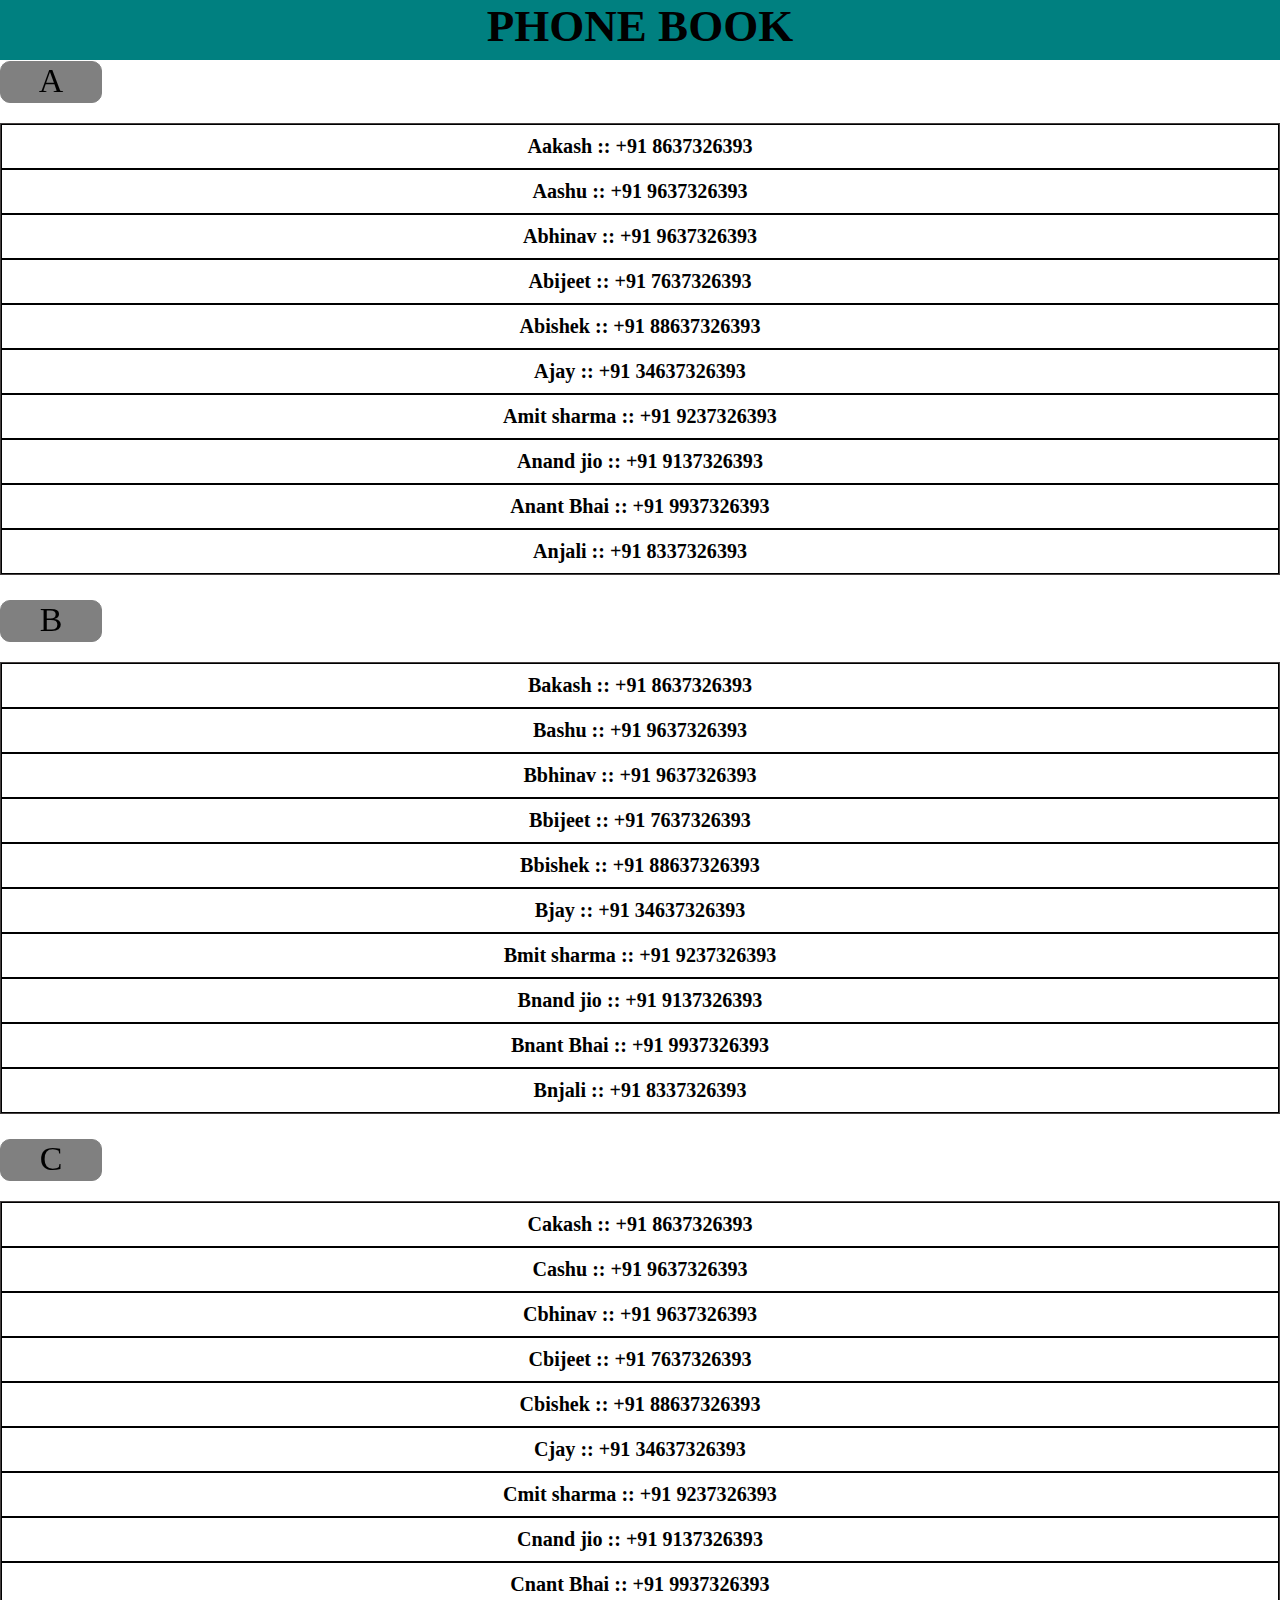
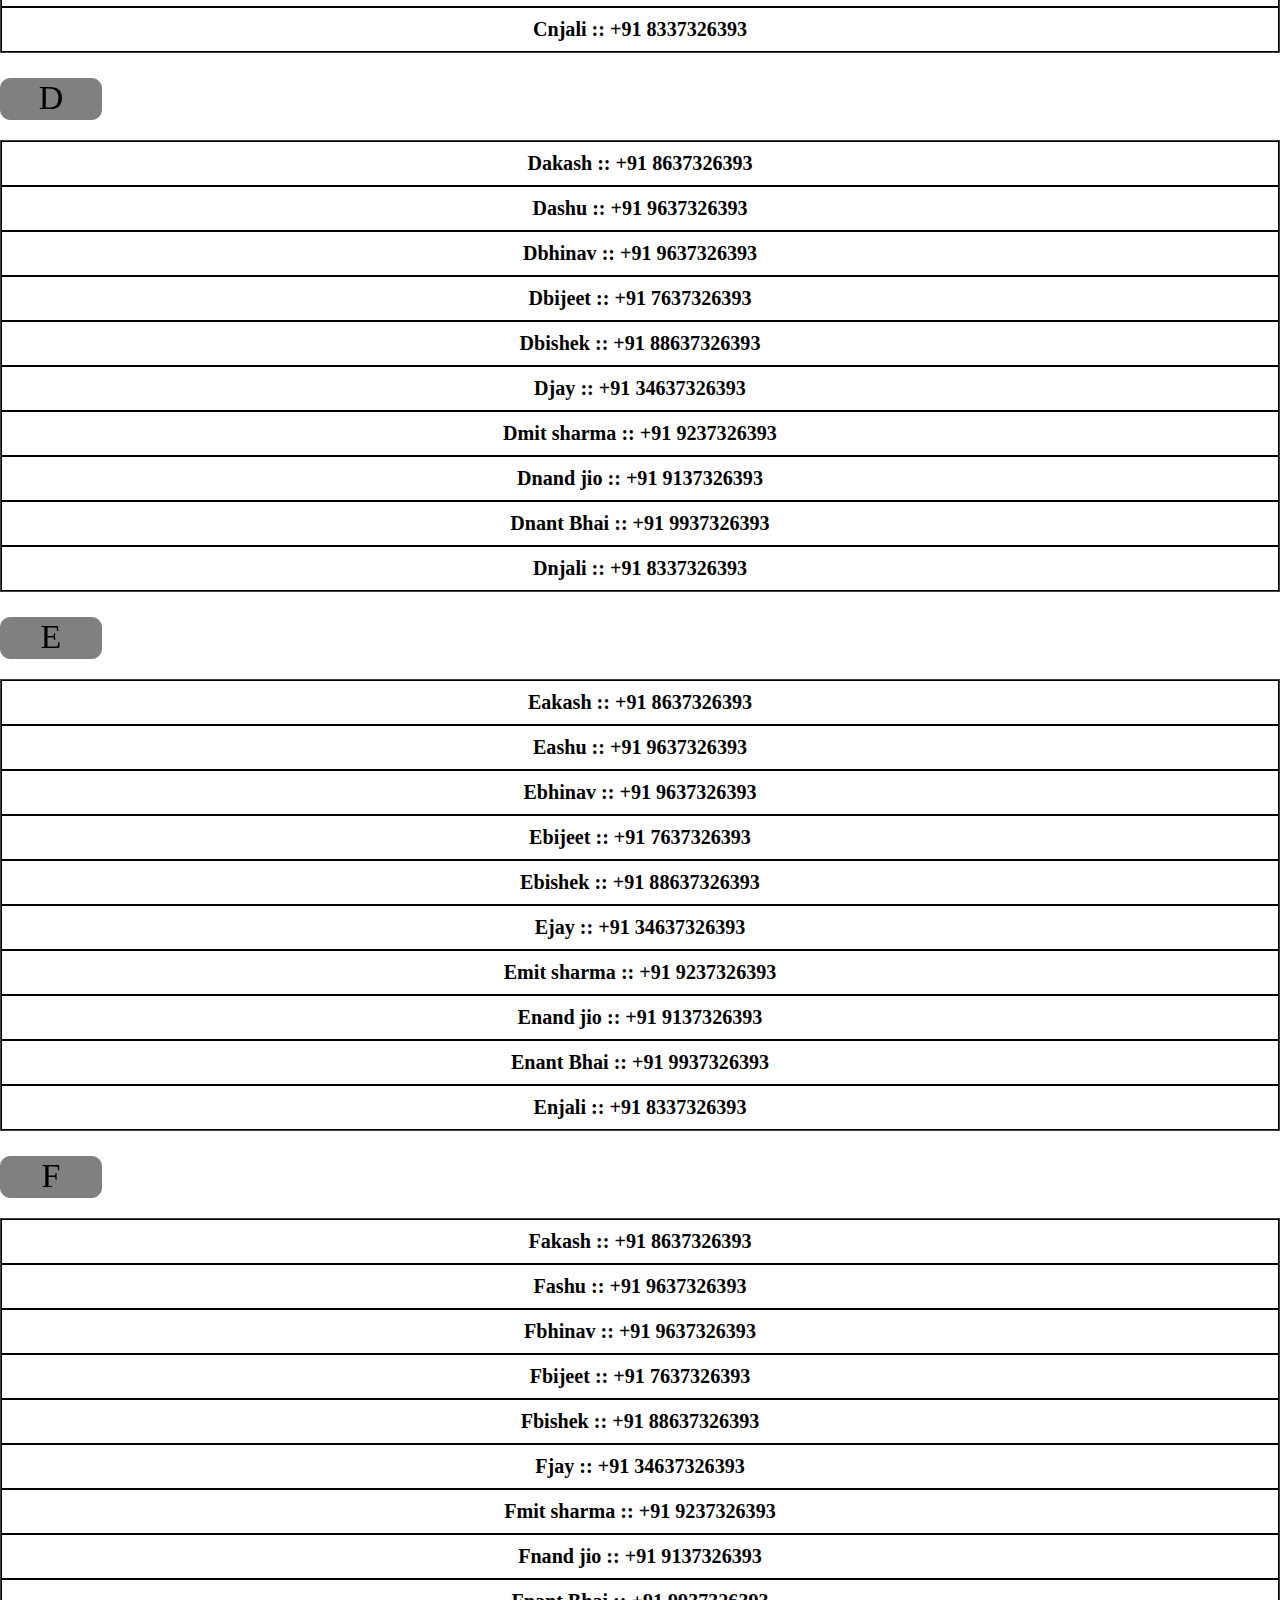
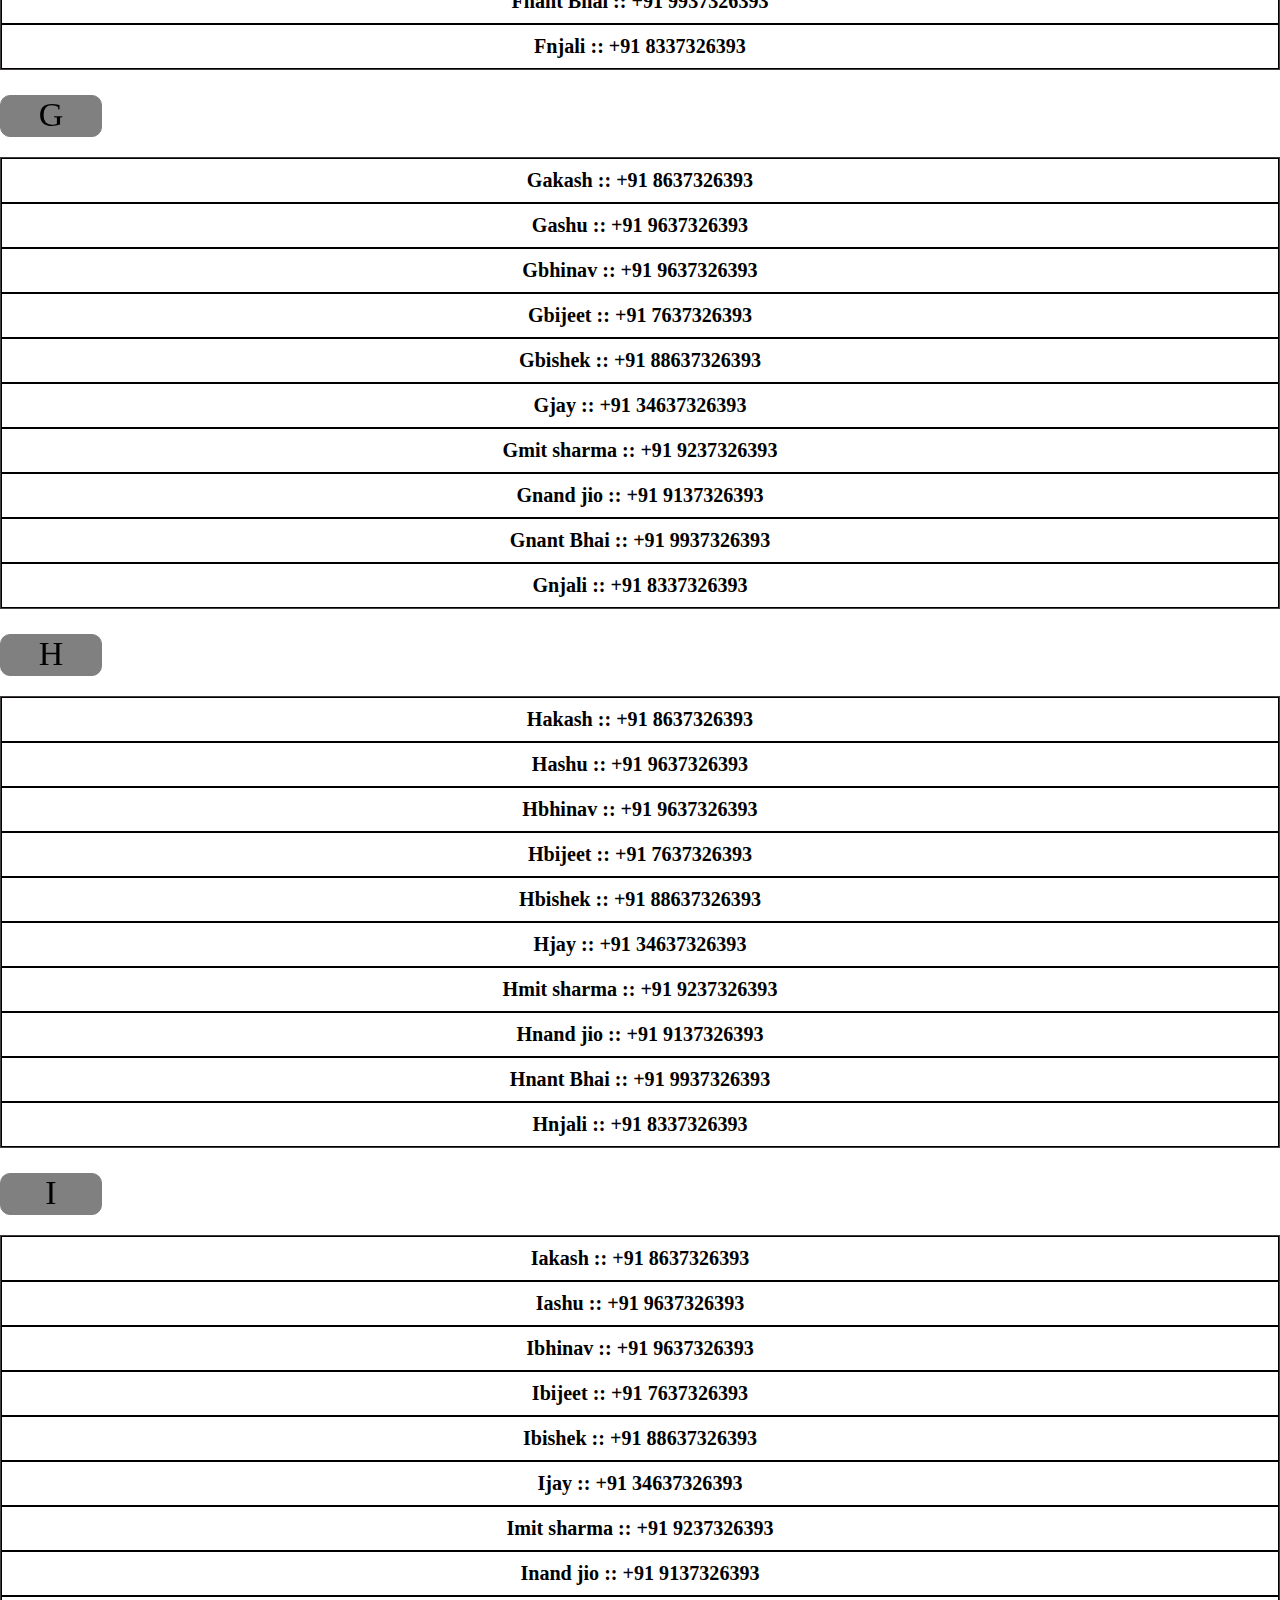
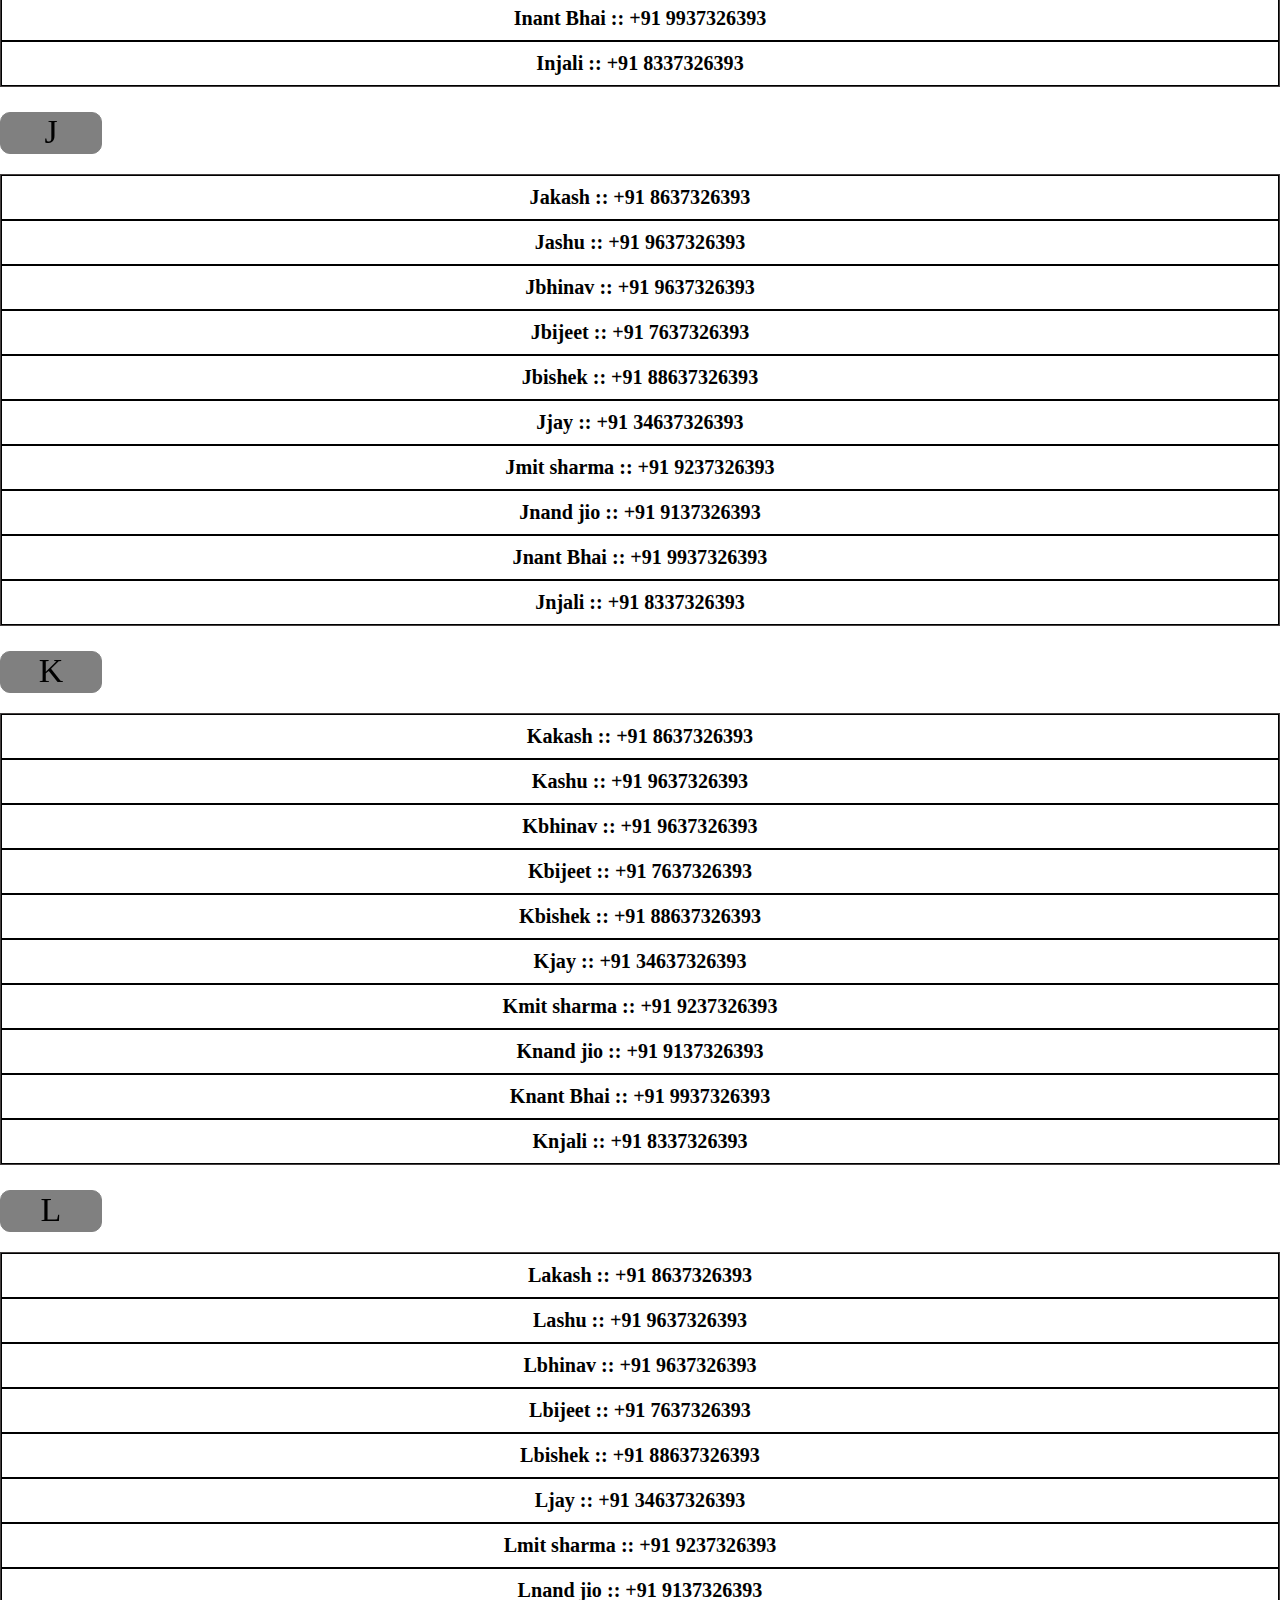
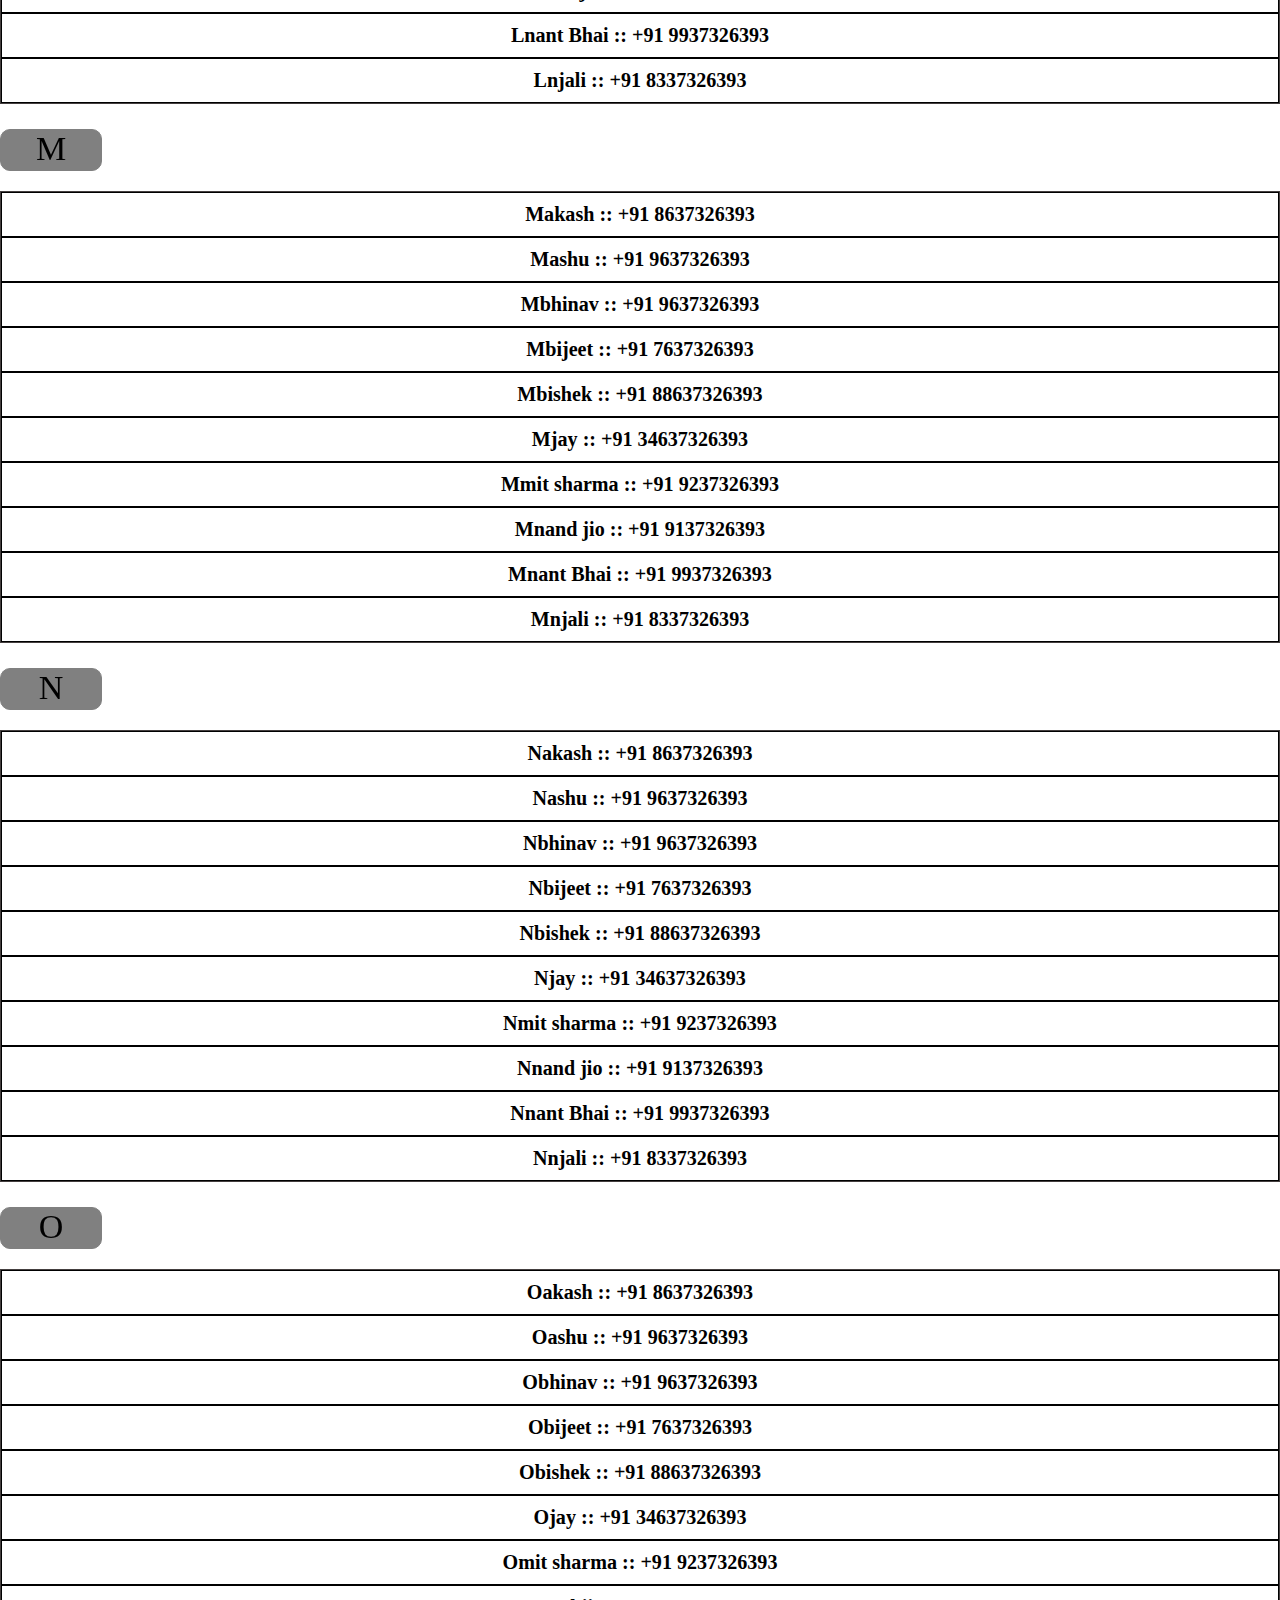
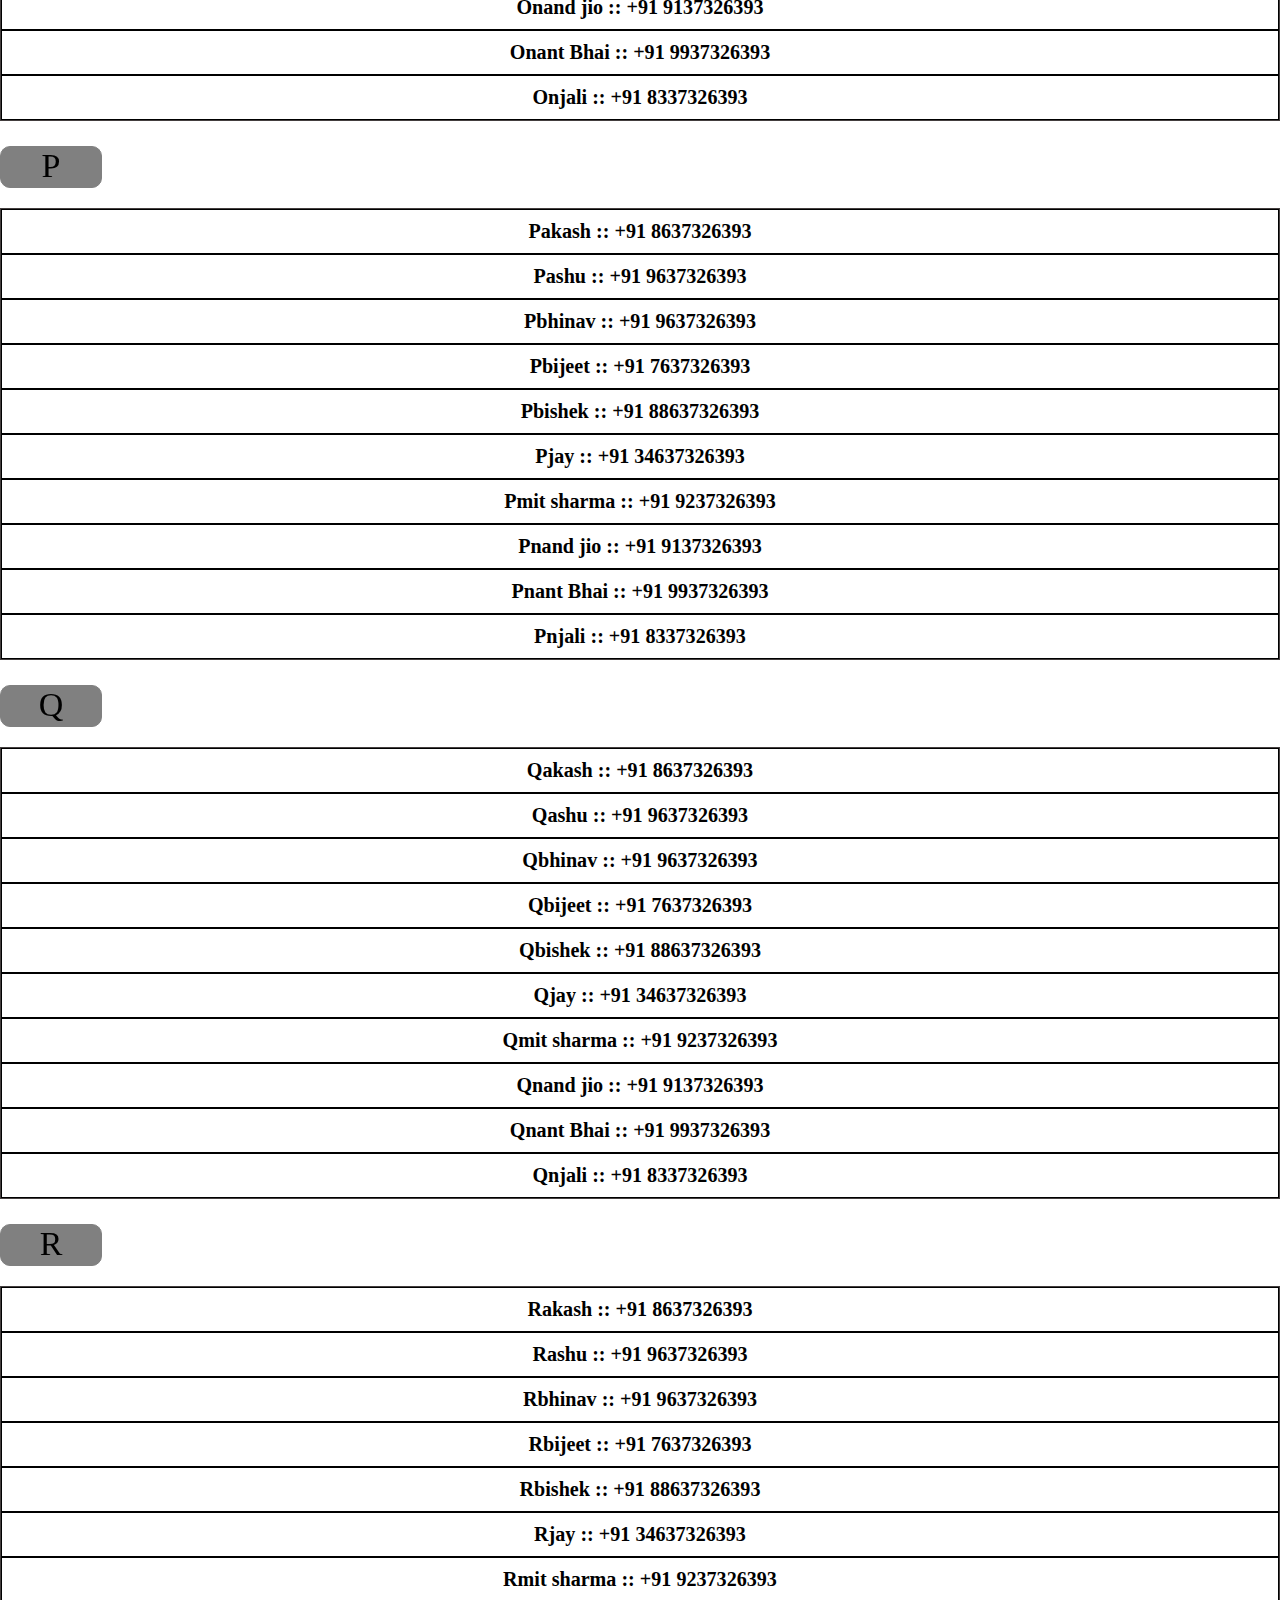
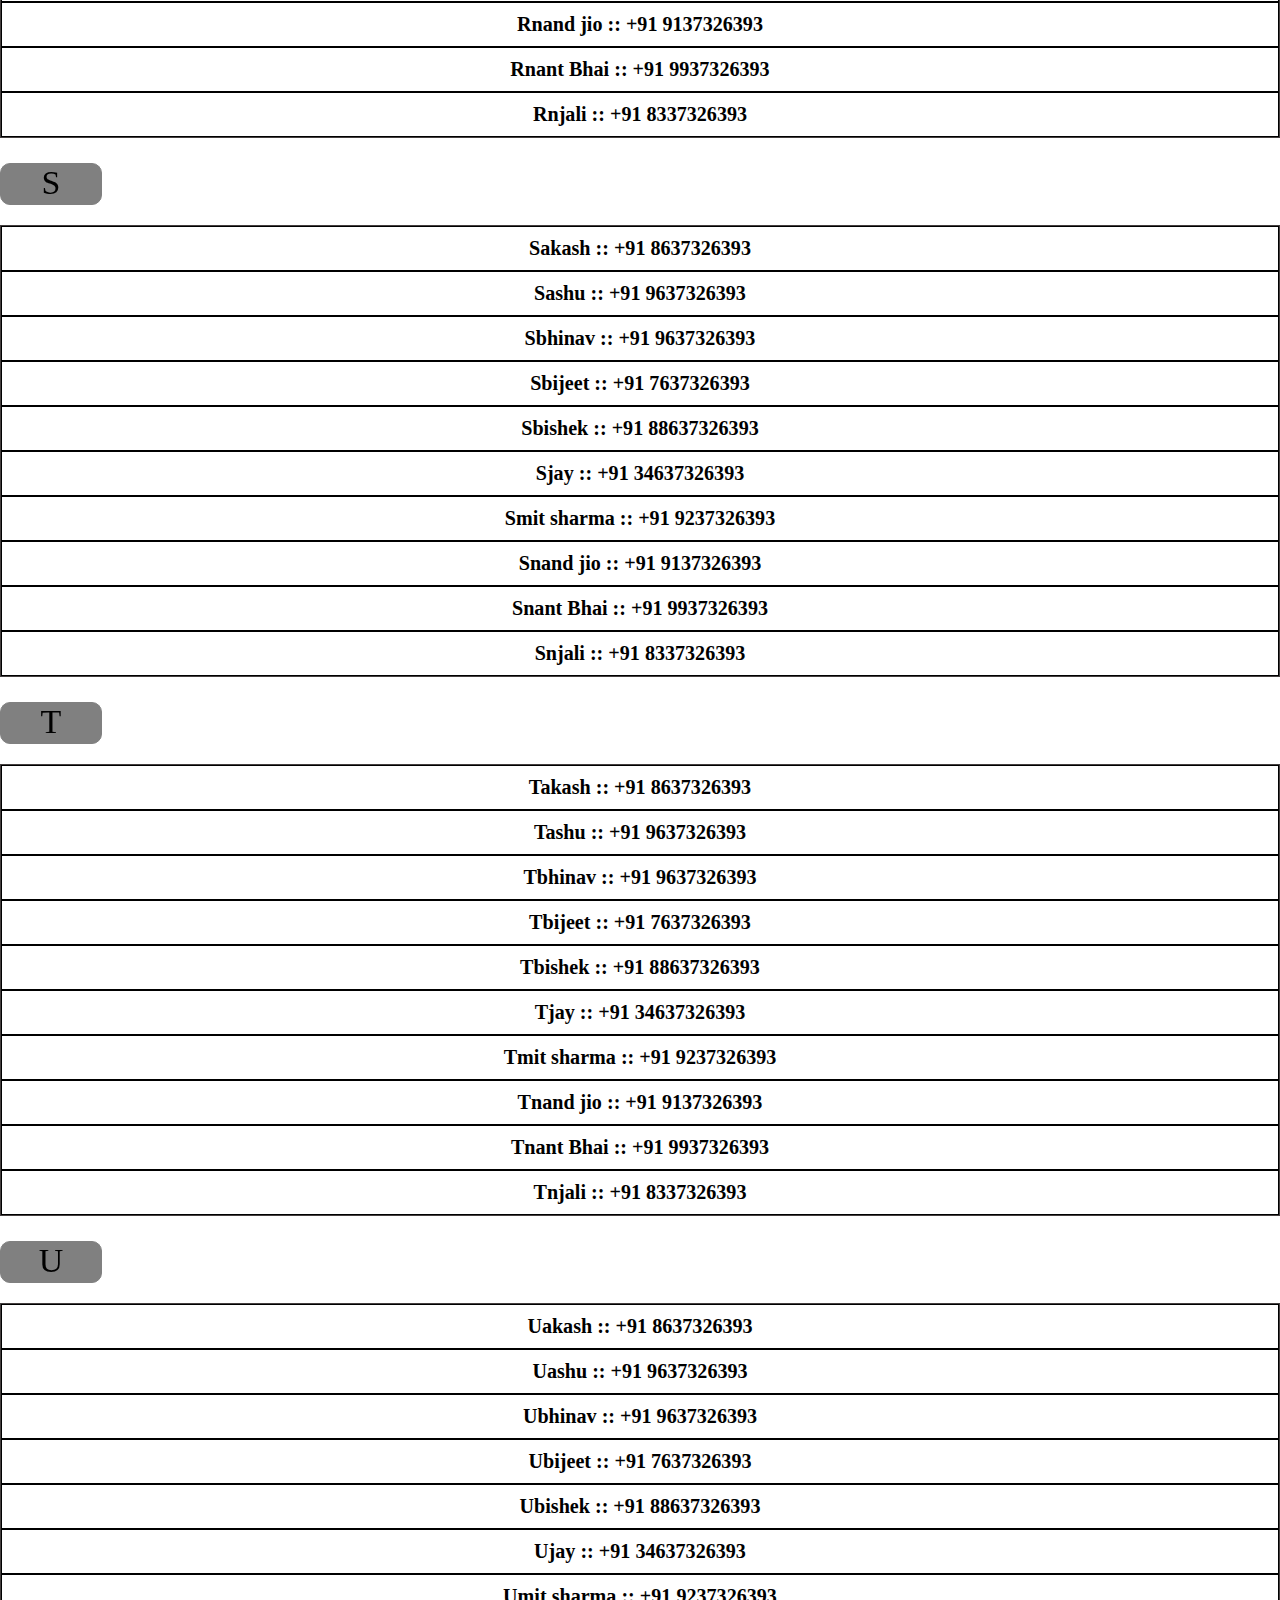
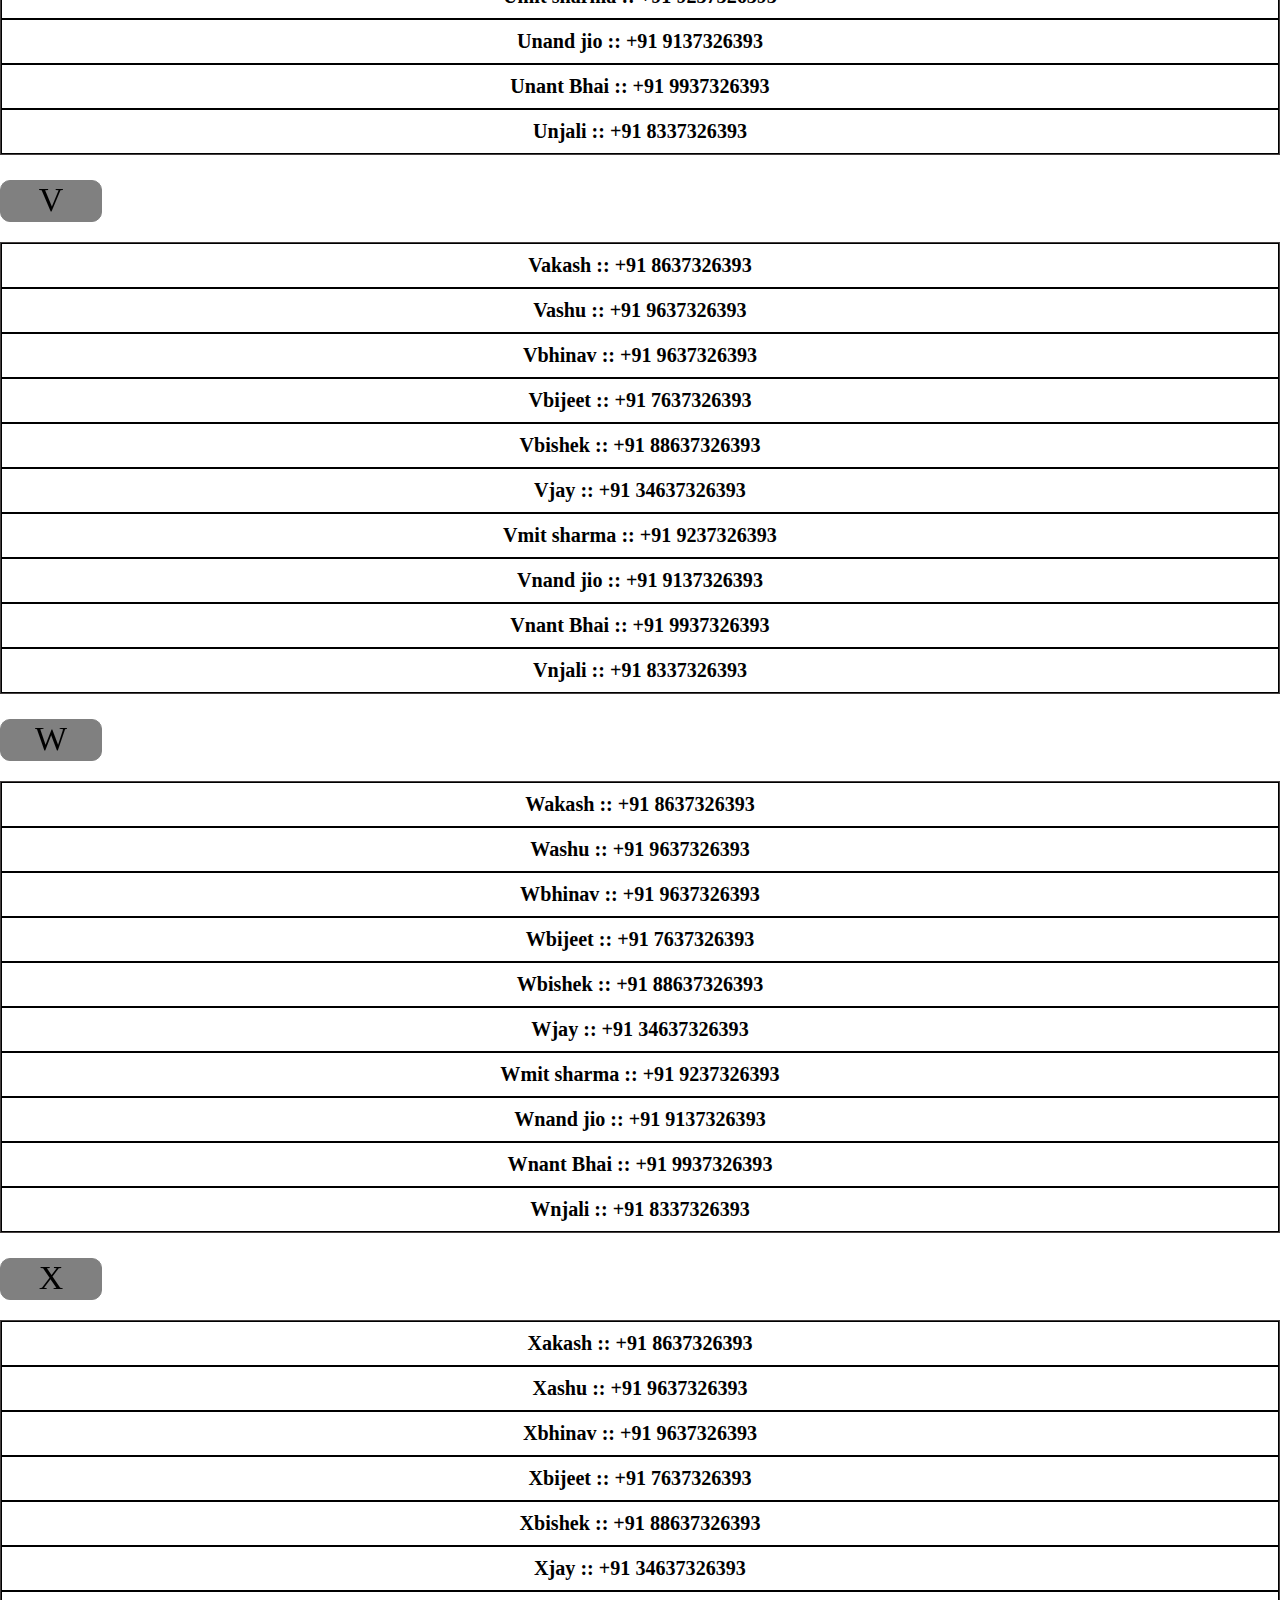
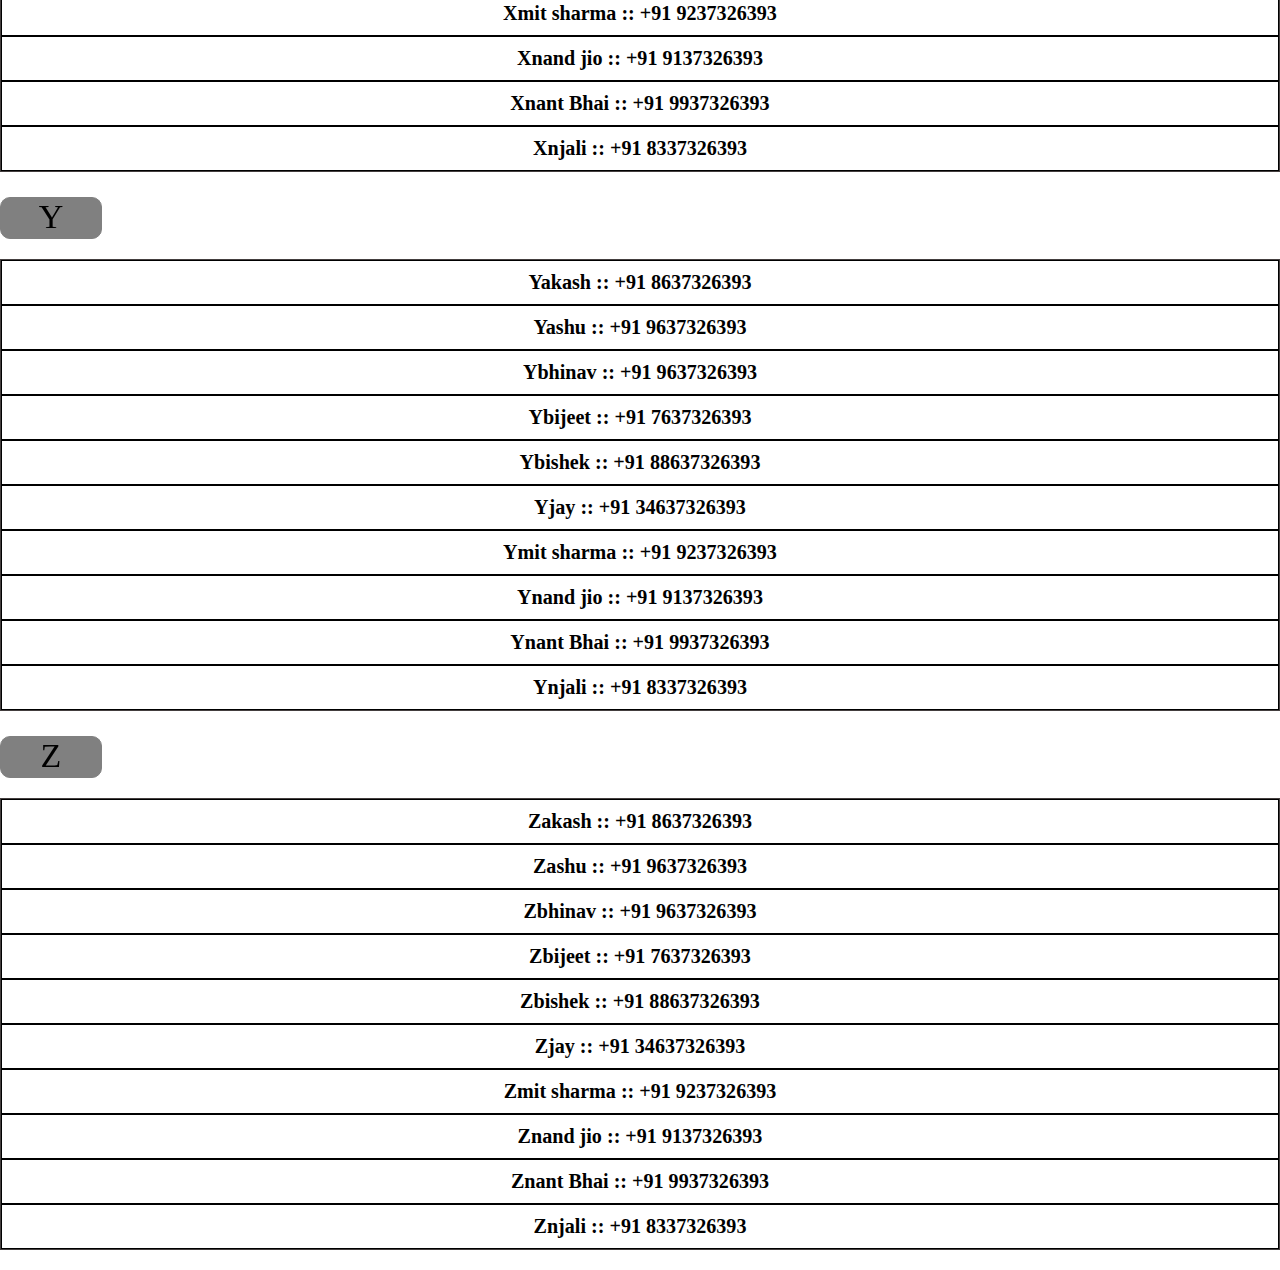
<file: Assignment-2/index.html>
<!DOCTYPE html>
<html lang="en">
<head>
    <meta charset="UTF-8">
    <meta http-equiv="X-UA-Compatible" content="IE=edge">
    <meta name="viewport" content="width=device-width, initial-scale=1.0">
    <title>Document</title>
    <link rel="stylesheet" href="style.css">
</head>
<body>
     <h1 style="text-align: center; background-color: teal;">PHONE BOOK</h1>
    <br>
    <br>   
    
    <div>A</div>
        <section>
            <h6>Aakash      ::    +91 8637326393 </h6>
            <h6>Aashu       ::    +91 9637326393 </h6>
            <h6>Abhinav     ::    +91 9637326393 </h6>
            <h6>Abijeet     ::    +91 7637326393 </h6>
            <h6>Abishek     ::    +91 88637326393 </h6>
            <h6>Ajay        ::    +91 34637326393 </h6>
            <h6>Amit sharma ::    +91 9237326393 </h6>
            <h6>Anand jio   ::    +91 9137326393 </h6>
            <h6>Anant Bhai  ::    +91 9937326393 </h6>
            <h6>Anjali      ::    +91 8337326393 </h6>
        </section>
    <div>B</div>
    <section>
        <h6>Bakash      ::    +91 8637326393 </h6>
        <h6>Bashu       ::    +91 9637326393 </h6>
        <h6>Bbhinav     ::    +91 9637326393 </h6>
        <h6>Bbijeet     ::    +91 7637326393 </h6>
        <h6>Bbishek     ::    +91 88637326393 </h6>
        <h6>Bjay        ::    +91 34637326393 </h6>
        <h6>Bmit sharma ::    +91 9237326393 </h6>
        <h6>Bnand jio   ::    +91 9137326393 </h6>
        <h6>Bnant Bhai  ::    +91 9937326393 </h6>
        <h6>Bnjali      ::    +91 8337326393 </h6>
    </section>
    <div>C</div>
    <section>
        <h6>Cakash      ::    +91 8637326393 </h6>
        <h6>Cashu       ::    +91 9637326393 </h6>
        <h6>Cbhinav     ::    +91 9637326393 </h6>
        <h6>Cbijeet     ::    +91 7637326393 </h6>
        <h6>Cbishek     ::    +91 88637326393 </h6>
        <h6>Cjay        ::    +91 34637326393 </h6>
        <h6>Cmit sharma ::    +91 9237326393 </h6>
        <h6>Cnand jio   ::    +91 9137326393 </h6>
        <h6>Cnant Bhai  ::    +91 9937326393 </h6>
        <h6>Cnjali      ::    +91 8337326393 </h6>
    </section>
    <div>D</div>
    <section>
        <h6>Dakash      ::    +91 8637326393 </h6>
        <h6>Dashu       ::    +91 9637326393 </h6>
        <h6>Dbhinav     ::    +91 9637326393 </h6>
        <h6>Dbijeet     ::    +91 7637326393 </h6>
        <h6>Dbishek     ::    +91 88637326393 </h6>
        <h6>Djay        ::    +91 34637326393 </h6>
        <h6>Dmit sharma ::    +91 9237326393 </h6>
        <h6>Dnand jio   ::    +91 9137326393 </h6>
        <h6>Dnant Bhai  ::    +91 9937326393 </h6>
        <h6>Dnjali      ::    +91 8337326393 </h6>
    </section>
    <div>E</div>
    <section>
        <h6>Eakash      ::    +91 8637326393 </h6>
        <h6>Eashu       ::    +91 9637326393 </h6>
        <h6>Ebhinav     ::    +91 9637326393 </h6>
        <h6>Ebijeet     ::    +91 7637326393 </h6>
        <h6>Ebishek     ::    +91 88637326393 </h6>
        <h6>Ejay        ::    +91 34637326393 </h6>
        <h6>Emit sharma ::    +91 9237326393 </h6>
        <h6>Enand jio   ::    +91 9137326393 </h6>
        <h6>Enant Bhai  ::    +91 9937326393 </h6>
        <h6>Enjali      ::    +91 8337326393 </h6>
    </section>
    <div>F</div>
    <section>
        <h6>Fakash      ::    +91 8637326393 </h6>
        <h6>Fashu       ::    +91 9637326393 </h6>
        <h6>Fbhinav     ::    +91 9637326393 </h6>
        <h6>Fbijeet     ::    +91 7637326393 </h6>
        <h6>Fbishek     ::    +91 88637326393 </h6>
        <h6>Fjay        ::    +91 34637326393 </h6>
        <h6>Fmit sharma ::    +91 9237326393 </h6>
        <h6>Fnand jio   ::    +91 9137326393 </h6>
        <h6>Fnant Bhai  ::    +91 9937326393 </h6>
        <h6>Fnjali      ::    +91 8337326393 </h6>
    </section>
    <div>G</div>
    <section>
        <h6>Gakash      ::    +91 8637326393 </h6>
        <h6>Gashu       ::    +91 9637326393 </h6>
        <h6>Gbhinav     ::    +91 9637326393 </h6>
        <h6>Gbijeet     ::    +91 7637326393 </h6>
        <h6>Gbishek     ::    +91 88637326393 </h6>
        <h6>Gjay        ::    +91 34637326393 </h6>
        <h6>Gmit sharma ::    +91 9237326393 </h6>
        <h6>Gnand jio   ::    +91 9137326393 </h6>
        <h6>Gnant Bhai  ::    +91 9937326393 </h6>
        <h6>Gnjali      ::    +91 8337326393 </h6>
    </section>
    <div>H</div>
    <section>
        <h6>Hakash      ::    +91 8637326393 </h6>
        <h6>Hashu       ::    +91 9637326393 </h6>
        <h6>Hbhinav     ::    +91 9637326393 </h6>
        <h6>Hbijeet     ::    +91 7637326393 </h6>
        <h6>Hbishek     ::    +91 88637326393 </h6>
        <h6>Hjay        ::    +91 34637326393 </h6>
        <h6>Hmit sharma ::    +91 9237326393 </h6>
        <h6>Hnand jio   ::    +91 9137326393 </h6>
        <h6>Hnant Bhai  ::    +91 9937326393 </h6>
        <h6>Hnjali      ::    +91 8337326393 </h6>
    </section>
    <div>I</div>
    <section>
        <h6>Iakash      ::    +91 8637326393 </h6>
        <h6>Iashu       ::    +91 9637326393 </h6>
        <h6>Ibhinav     ::    +91 9637326393 </h6>
        <h6>Ibijeet     ::    +91 7637326393 </h6>
        <h6>Ibishek     ::    +91 88637326393 </h6>
        <h6>Ijay        ::    +91 34637326393 </h6>
        <h6>Imit sharma ::    +91 9237326393 </h6>
        <h6>Inand jio   ::    +91 9137326393 </h6>
        <h6>Inant Bhai  ::    +91 9937326393 </h6>
        <h6>Injali      ::    +91 8337326393 </h6>
    </section>
    <div>J</div>
    <section>
        <h6>Jakash      ::    +91 8637326393 </h6>
        <h6>Jashu       ::    +91 9637326393 </h6>
        <h6>Jbhinav     ::    +91 9637326393 </h6>
        <h6>Jbijeet     ::    +91 7637326393 </h6>
        <h6>Jbishek     ::    +91 88637326393 </h6>
        <h6>Jjay        ::    +91 34637326393 </h6>
        <h6>Jmit sharma ::    +91 9237326393 </h6>
        <h6>Jnand jio   ::    +91 9137326393 </h6>
        <h6>Jnant Bhai  ::    +91 9937326393 </h6>
        <h6>Jnjali      ::    +91 8337326393 </h6>
    </section>
    <div>K</div>
    <section>
        <h6>Kakash      ::    +91 8637326393 </h6>
        <h6>Kashu       ::    +91 9637326393 </h6>
        <h6>Kbhinav     ::    +91 9637326393 </h6>
        <h6>Kbijeet     ::    +91 7637326393 </h6>
        <h6>Kbishek     ::    +91 88637326393 </h6>
        <h6>Kjay        ::    +91 34637326393 </h6>
        <h6>Kmit sharma ::    +91 9237326393 </h6>
        <h6>Knand jio   ::    +91 9137326393 </h6>
        <h6>Knant Bhai  ::    +91 9937326393 </h6>
        <h6>Knjali      ::    +91 8337326393 </h6>
    </section>
    <div>L</div>
    <section>
        <h6>Lakash      ::    +91 8637326393 </h6>
        <h6>Lashu       ::    +91 9637326393 </h6>
        <h6>Lbhinav     ::    +91 9637326393 </h6>
        <h6>Lbijeet     ::    +91 7637326393 </h6>
        <h6>Lbishek     ::    +91 88637326393 </h6>
        <h6>Ljay        ::    +91 34637326393 </h6>
        <h6>Lmit sharma ::    +91 9237326393 </h6>
        <h6>Lnand jio   ::    +91 9137326393 </h6>
        <h6>Lnant Bhai  ::    +91 9937326393 </h6>
        <h6>Lnjali      ::    +91 8337326393 </h6>
    </section>
    <div>M</div>
    <section>
        <h6>Makash      ::    +91 8637326393 </h6>
        <h6>Mashu       ::    +91 9637326393 </h6>
        <h6>Mbhinav     ::    +91 9637326393 </h6>
        <h6>Mbijeet     ::    +91 7637326393 </h6>
        <h6>Mbishek     ::    +91 88637326393 </h6>
        <h6>Mjay        ::    +91 34637326393 </h6>
        <h6>Mmit sharma ::    +91 9237326393 </h6>
        <h6>Mnand jio   ::    +91 9137326393 </h6>
        <h6>Mnant Bhai  ::    +91 9937326393 </h6>
        <h6>Mnjali      ::    +91 8337326393 </h6>
    </section>
    <div>N</div>
    <section>
        <h6>Nakash      ::    +91 8637326393 </h6>
        <h6>Nashu       ::    +91 9637326393 </h6>
        <h6>Nbhinav     ::    +91 9637326393 </h6>
        <h6>Nbijeet     ::    +91 7637326393 </h6>
        <h6>Nbishek     ::    +91 88637326393 </h6>
        <h6>Njay        ::    +91 34637326393 </h6>
        <h6>Nmit sharma ::    +91 9237326393 </h6>
        <h6>Nnand jio   ::    +91 9137326393 </h6>
        <h6>Nnant Bhai  ::    +91 9937326393 </h6>
        <h6>Nnjali      ::    +91 8337326393 </h6>
    </section>
    <div>O</div>
    <section>
        <h6>Oakash      ::    +91 8637326393 </h6>
        <h6>Oashu       ::    +91 9637326393 </h6>
        <h6>Obhinav     ::    +91 9637326393 </h6>
        <h6>Obijeet     ::    +91 7637326393 </h6>
        <h6>Obishek     ::    +91 88637326393 </h6>
        <h6>Ojay        ::    +91 34637326393 </h6>
        <h6>Omit sharma ::    +91 9237326393 </h6>
        <h6>Onand jio   ::    +91 9137326393 </h6>
        <h6>Onant Bhai  ::    +91 9937326393 </h6>
        <h6>Onjali      ::    +91 8337326393 </h6>
    </section>
    <div>P</div>
    <section>
        <h6>Pakash      ::    +91 8637326393 </h6>
        <h6>Pashu       ::    +91 9637326393 </h6>
        <h6>Pbhinav     ::    +91 9637326393 </h6>
        <h6>Pbijeet     ::    +91 7637326393 </h6>
        <h6>Pbishek     ::    +91 88637326393 </h6>
        <h6>Pjay        ::    +91 34637326393 </h6>
        <h6>Pmit sharma ::    +91 9237326393 </h6>
        <h6>Pnand jio   ::    +91 9137326393 </h6>
        <h6>Pnant Bhai  ::    +91 9937326393 </h6>
        <h6>Pnjali      ::    +91 8337326393 </h6>
    </section>
    <div>Q</div>
    <section>
        <h6>Qakash      ::    +91 8637326393 </h6>
        <h6>Qashu       ::    +91 9637326393 </h6>
        <h6>Qbhinav     ::    +91 9637326393 </h6>
        <h6>Qbijeet     ::    +91 7637326393 </h6>
        <h6>Qbishek     ::    +91 88637326393 </h6>
        <h6>Qjay        ::    +91 34637326393 </h6>
        <h6>Qmit sharma ::    +91 9237326393 </h6>
        <h6>Qnand jio   ::    +91 9137326393 </h6>
        <h6>Qnant Bhai  ::    +91 9937326393 </h6>
        <h6>Qnjali      ::    +91 8337326393 </h6>
    </section>
    <div>R</div>
    <section>
        <h6>Rakash      ::    +91 8637326393 </h6>
        <h6>Rashu       ::    +91 9637326393 </h6>
        <h6>Rbhinav     ::    +91 9637326393 </h6>
        <h6>Rbijeet     ::    +91 7637326393 </h6>
        <h6>Rbishek     ::    +91 88637326393 </h6>
        <h6>Rjay        ::    +91 34637326393 </h6>
        <h6>Rmit sharma ::    +91 9237326393 </h6>
        <h6>Rnand jio   ::    +91 9137326393 </h6>
        <h6>Rnant Bhai  ::    +91 9937326393 </h6>
        <h6>Rnjali      ::    +91 8337326393 </h6>
    </section>
    <div>S</div>
    <section>
        <h6>Sakash      ::    +91 8637326393 </h6>
        <h6>Sashu       ::    +91 9637326393 </h6>
        <h6>Sbhinav     ::    +91 9637326393 </h6>
        <h6>Sbijeet     ::    +91 7637326393 </h6>
        <h6>Sbishek     ::    +91 88637326393 </h6>
        <h6>Sjay        ::    +91 34637326393 </h6>
        <h6>Smit sharma ::    +91 9237326393 </h6>
        <h6>Snand jio   ::    +91 9137326393 </h6>
        <h6>Snant Bhai  ::    +91 9937326393 </h6>
        <h6>Snjali      ::    +91 8337326393 </h6>
    </section>
    <div>T</div>
    <section>
        <h6>Takash      ::    +91 8637326393 </h6>
        <h6>Tashu       ::    +91 9637326393 </h6>
        <h6>Tbhinav     ::    +91 9637326393 </h6>
        <h6>Tbijeet     ::    +91 7637326393 </h6>
        <h6>Tbishek     ::    +91 88637326393 </h6>
        <h6>Tjay        ::    +91 34637326393 </h6>
        <h6>Tmit sharma ::    +91 9237326393 </h6>
        <h6>Tnand jio   ::    +91 9137326393 </h6>
        <h6>Tnant Bhai  ::    +91 9937326393 </h6>
        <h6>Tnjali      ::    +91 8337326393 </h6>
    </section>
    <div>U</div>
    <section>
        <h6>Uakash      ::    +91 8637326393 </h6>
        <h6>Uashu       ::    +91 9637326393 </h6>
        <h6>Ubhinav     ::    +91 9637326393 </h6>
        <h6>Ubijeet     ::    +91 7637326393 </h6>
        <h6>Ubishek     ::    +91 88637326393 </h6>
        <h6>Ujay        ::    +91 34637326393 </h6>
        <h6>Umit sharma ::    +91 9237326393 </h6>
        <h6>Unand jio   ::    +91 9137326393 </h6>
        <h6>Unant Bhai  ::    +91 9937326393 </h6>
        <h6>Unjali      ::    +91 8337326393 </h6>
    </section>
    <div>V</div>
    <section>
        <h6>Vakash      ::    +91 8637326393 </h6>
        <h6>Vashu       ::    +91 9637326393 </h6>
        <h6>Vbhinav     ::    +91 9637326393 </h6>
        <h6>Vbijeet     ::    +91 7637326393 </h6>
        <h6>Vbishek     ::    +91 88637326393 </h6>
        <h6>Vjay        ::    +91 34637326393 </h6>
        <h6>Vmit sharma ::    +91 9237326393 </h6>
        <h6>Vnand jio   ::    +91 9137326393 </h6>
        <h6>Vnant Bhai  ::    +91 9937326393 </h6>
        <h6>Vnjali      ::    +91 8337326393 </h6>
    </section>
    <div>W</div>
    <section>
        <h6>Wakash      ::    +91 8637326393 </h6>
        <h6>Washu       ::    +91 9637326393 </h6>
        <h6>Wbhinav     ::    +91 9637326393 </h6>
        <h6>Wbijeet     ::    +91 7637326393 </h6>
        <h6>Wbishek     ::    +91 88637326393 </h6>
        <h6>Wjay        ::    +91 34637326393 </h6>
        <h6>Wmit sharma ::    +91 9237326393 </h6>
        <h6>Wnand jio   ::    +91 9137326393 </h6>
        <h6>Wnant Bhai  ::    +91 9937326393 </h6>
        <h6>Wnjali      ::    +91 8337326393 </h6>
    </section>
    <div>X</div>
    <section>
        <h6>Xakash      ::    +91 8637326393 </h6>
        <h6>Xashu       ::    +91 9637326393 </h6>
        <h6>Xbhinav     ::    +91 9637326393 </h6>
        <h6>Xbijeet     ::    +91 7637326393 </h6>
        <h6>Xbishek     ::    +91 88637326393 </h6>
        <h6>Xjay        ::    +91 34637326393 </h6>
        <h6>Xmit sharma ::    +91 9237326393 </h6>
        <h6>Xnand jio   ::    +91 9137326393 </h6>
        <h6>Xnant Bhai  ::    +91 9937326393 </h6>
        <h6>Xnjali      ::    +91 8337326393 </h6>
    </section>
    <div>Y</div>
    <section>
        <h6>Yakash      ::    +91 8637326393 </h6>
        <h6>Yashu       ::    +91 9637326393 </h6>
        <h6>Ybhinav     ::    +91 9637326393 </h6>
        <h6>Ybijeet     ::    +91 7637326393 </h6>
        <h6>Ybishek     ::    +91 88637326393 </h6>
        <h6>Yjay        ::    +91 34637326393 </h6>
        <h6>Ymit sharma ::    +91 9237326393 </h6>
        <h6>Ynand jio   ::    +91 9137326393 </h6>
        <h6>Ynant Bhai  ::    +91 9937326393 </h6>
        <h6>Ynjali      ::    +91 8337326393 </h6>
    </section>
    <div>Z</div>
        <section>
            <h6>Zakash      ::    +91 8637326393 </h6>
            <h6>Zashu       ::    +91 9637326393 </h6>
            <h6>Zbhinav     ::    +91 9637326393 </h6>
            <h6>Zbijeet     ::    +91 7637326393 </h6>
            <h6>Zbishek     ::    +91 88637326393 </h6>
            <h6>Zjay        ::    +91 34637326393 </h6>
            <h6>Zmit sharma ::    +91 9237326393 </h6>
            <h6>Znand jio   ::    +91 9137326393 </h6>
            <h6>Znant Bhai  ::    +91 9937326393 </h6>
            <h6>Znjali      ::    +91 8337326393 </h6>
    </section>



</body>
</html>
</file>
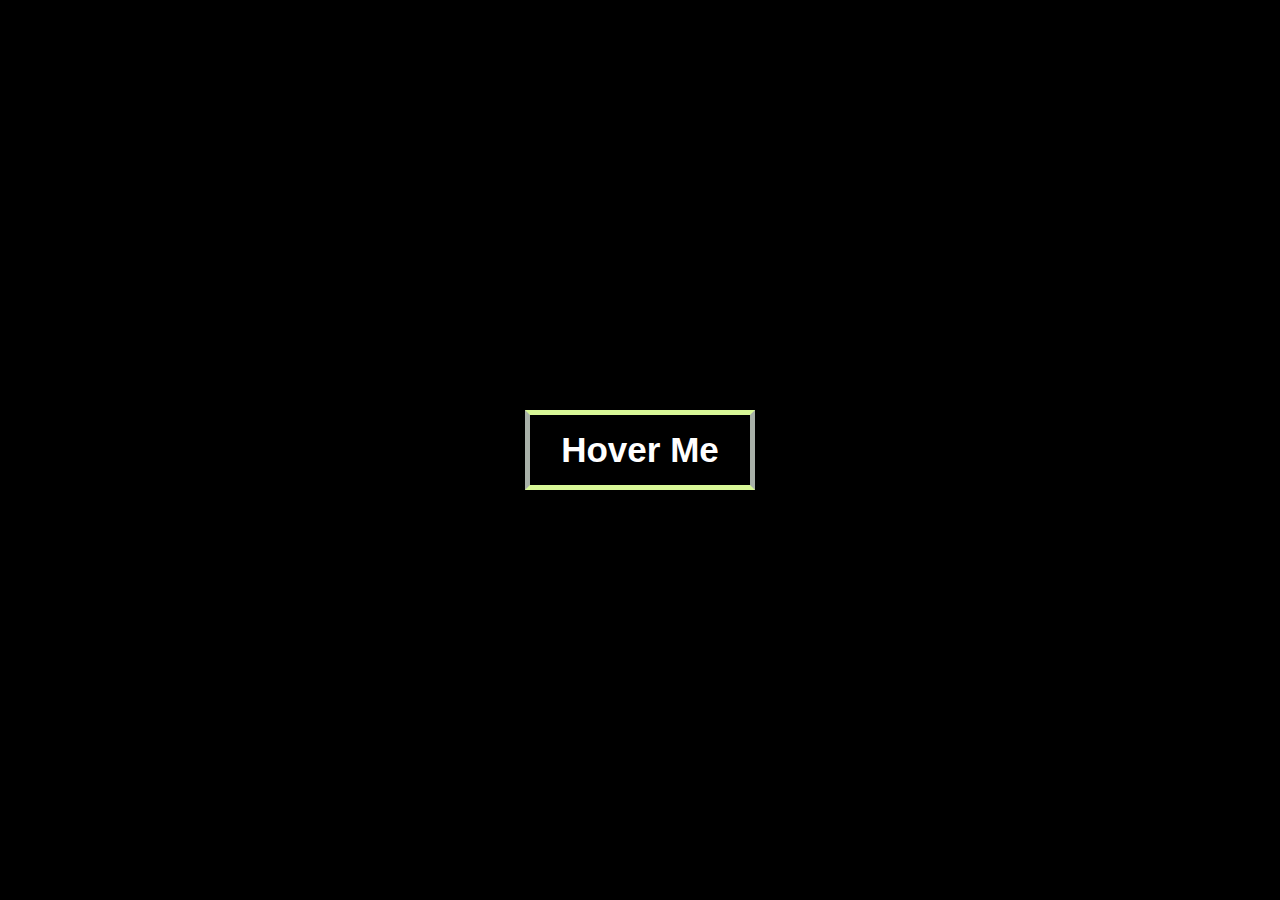
<file: Assignment-3/index.html>
<!DOCTYPE html>
<html lang="en">
<head>
    <meta charset="UTF-8">
    <meta http-equiv="X-UA-Compatible" content="IE=edge">
    <meta name="viewport" content="width=device-width, initial-scale=1.0">
    <title>Document</title>
    <link rel="stylesheet" href="style.css">
</head>
<body>

    <section>
        <button>Hover Me</button>
    </section>
    
</body>
</html>
</file>
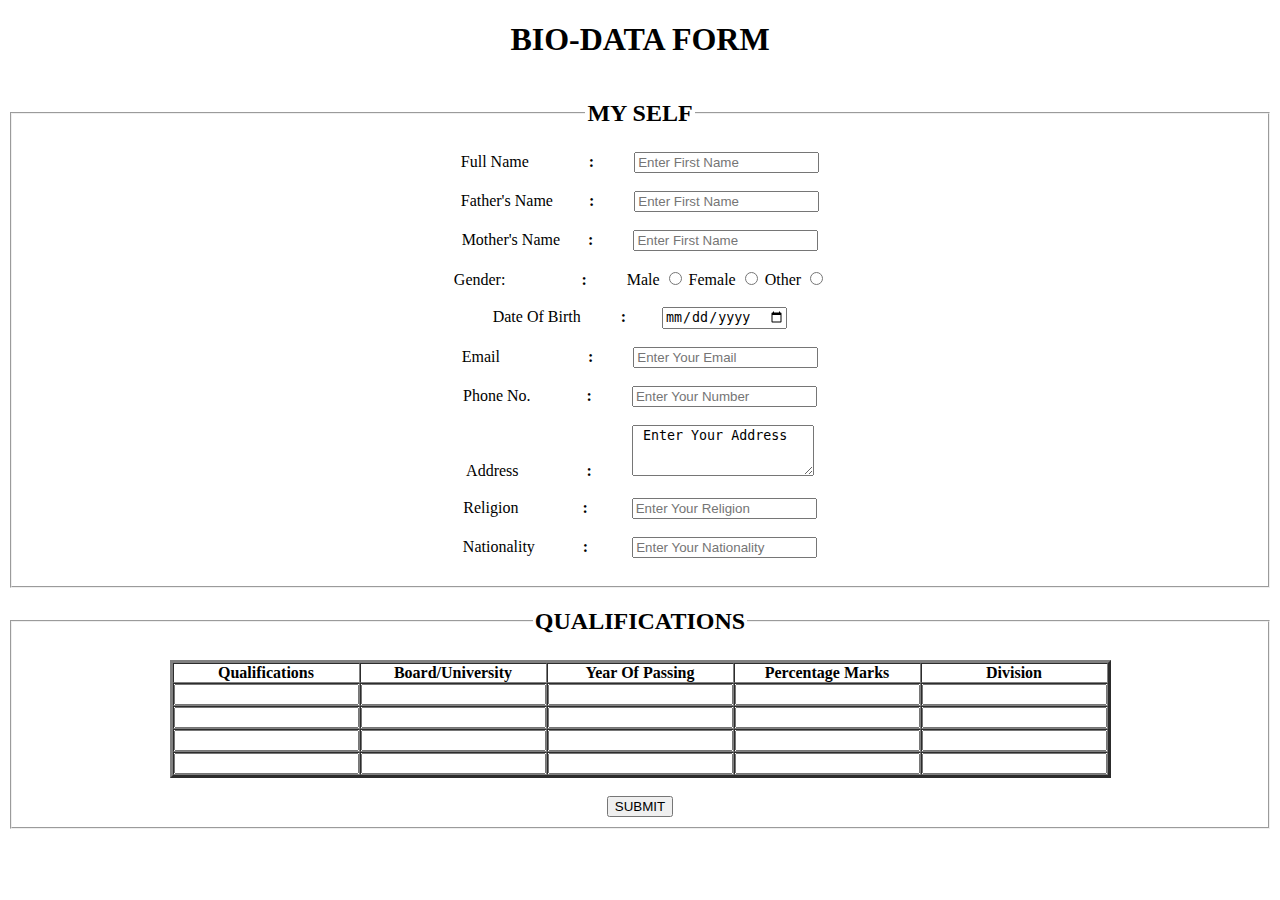
<file: Form.html>
<!DOCTYPE html>
<html lang="en">
<head>
	<title>BIO-DATA FORM</title>
</head>
<body>
	<h1 align="center">BIO-DATA FORM</h1>
	<form align="center" border="5">
		<fieldset>
			<legend><h2>MY SELF</h2></legend>
			<label>Full Name</label>&nbsp;&nbsp;&nbsp;&nbsp;&nbsp;&nbsp;&nbsp;&nbsp;&nbsp;&nbsp;&nbsp;&nbsp;&nbsp;&nbsp;&nbsp;<strong>:</strong>&nbsp;&nbsp;&nbsp;&nbsp;&nbsp;&nbsp;&nbsp;&nbsp;&nbsp;
			<input type="text" name="firstname" placeholder="Enter First Name">
			<br>
			<br>
			<label>Father's Name</label>&nbsp;&nbsp;&nbsp;&nbsp;&nbsp;&nbsp;&nbsp;&nbsp;&nbsp;<strong>:</strong>&nbsp;&nbsp;&nbsp;&nbsp;&nbsp;&nbsp;&nbsp;&nbsp;&nbsp;
			<input type="text" name="firstname" placeholder="Enter First Name">
			<br>
			<br>
			<label>Mother's Name</label>&nbsp;&nbsp;&nbsp;&nbsp;&nbsp;&nbsp;&nbsp;<strong>:</strong>&nbsp;&nbsp;&nbsp;&nbsp;&nbsp;&nbsp;&nbsp;&nbsp;&nbsp;
			<input type="text" name="firstname" placeholder="Enter First Name">
			<br>
			<br>
			Gender:&nbsp;&nbsp;&nbsp;&nbsp;&nbsp;&nbsp;&nbsp;&nbsp;&nbsp;&nbsp;&nbsp;&nbsp;&nbsp;&nbsp;&nbsp;&nbsp;&nbsp;&nbsp;&nbsp;<strong>:</strong>&nbsp;&nbsp;&nbsp;&nbsp;&nbsp;&nbsp;&nbsp;&nbsp;&nbsp;
			<label>Male</label>
			<input type="radio" name="gender" id="male">
			<label>Female</label>
			<input type="radio" name="gender" id="female">
			<label>Other</label>
			<input type="radio" name="gender" id="other">
			<br>
			<br>
			<label>Date Of Birth</label>&nbsp;&nbsp;&nbsp;&nbsp;&nbsp;&nbsp;&nbsp;&nbsp;&nbsp;&nbsp;<strong>:</strong>&nbsp;&nbsp;&nbsp;&nbsp;&nbsp;&nbsp;&nbsp;&nbsp;
			<input type="date" name="date" placeholder="Enter date">
			<br>
			<br>
			<label>Email</label>&nbsp;&nbsp;&nbsp;&nbsp;&nbsp;&nbsp;&nbsp;&nbsp;&nbsp;&nbsp;&nbsp;&nbsp;&nbsp;&nbsp;&nbsp;&nbsp;&nbsp;&nbsp;&nbsp;&nbsp;&nbsp;&nbsp;<strong>:</strong>&nbsp;&nbsp;&nbsp;&nbsp;&nbsp;&nbsp;&nbsp;&nbsp;&nbsp;
			<input type="email" name="email" placeholder="Enter Your Email">
			<br>
			<br>
			<label>Phone No.</label>&nbsp;&nbsp;&nbsp;&nbsp;&nbsp;&nbsp;&nbsp;&nbsp;&nbsp;&nbsp;&nbsp;&nbsp;&nbsp;&nbsp;<strong>:</strong>&nbsp;&nbsp;&nbsp;&nbsp;&nbsp;&nbsp;&nbsp;&nbsp;&nbsp;
			<input type="number" name="number" placeholder="Enter Your Number">
			<br>
			<br>
			<label>Address</label>&nbsp;&nbsp;&nbsp;&nbsp;&nbsp;&nbsp;&nbsp;&nbsp;&nbsp;&nbsp;&nbsp;&nbsp;&nbsp;&nbsp;&nbsp;&nbsp;&nbsp;<strong>:</strong>&nbsp;&nbsp;&nbsp;&nbsp;&nbsp;&nbsp;&nbsp;&nbsp;&nbsp;
			<textarea cols="20" rows="3"> Enter Your Address</textarea>
			<br>
			<br>
			<label>Religion</label>&nbsp;&nbsp;&nbsp;&nbsp;&nbsp;&nbsp;&nbsp;&nbsp;&nbsp;&nbsp;&nbsp;&nbsp;&nbsp;&nbsp;&nbsp;&nbsp;<strong>:</strong>&nbsp;&nbsp;&nbsp;&nbsp;&nbsp;&nbsp;&nbsp;&nbsp;&nbsp;&nbsp;
			<input type="text" name="text" placeholder="Enter Your Religion">
			<br>
			<br>
			<label>Nationality</label>&nbsp;&nbsp;&nbsp;&nbsp;&nbsp;&nbsp;&nbsp;&nbsp;&nbsp;&nbsp;&nbsp;&nbsp;<strong>:</strong>&nbsp;&nbsp;&nbsp;&nbsp;&nbsp;&nbsp;&nbsp;&nbsp;&nbsp;&nbsp;
			<input type="text" name="Nationality" placeholder="Enter Your Nationality">
			<br>
			<br>
		</fieldset>
		<fieldset>
			<legend><h2>QUALIFICATIONS</h2></legend>
			<table border="3px" cellspacing="0px" cellpadding="0px" align="center">
				<tr>
						<th>Qualifications</th>
						<th>Board/University</th>
						<th>Year Of Passing</th>
						<th>Percentage Marks</th>
						<th>Division</th>
				</tr>
				<tr>
					<td><input type="text" name=""></td>
					<td><input type="text" name=""></td>
					<td><input type="text" name=""></td>
					<td><input type="text" name=""></td>
					<td><input type="text" name=""></td>
				</tr>
				<tr>
					<td><input type="text" name=""></td>
					<td><input type="text" name=""></td>
					<td><input type="text" name=""></td>
					<td><input type="text" name=""></td>
					<td><input type="text" name=""></td>
				</tr>
				<tr>
					<td><input type="text" name=""></td>
					<td><input type="text" name=""></td>
					<td><input type="text" name=""></td>
					<td><input type="text" name=""></td>
					<td><input type="text" name=""></td>
				</tr>
				<tr>
					<td><input type="text" name=""></td>
					<td><input type="text" name=""></td>
					<td><input type="text" name=""></td>
					<td><input type="text" name=""></td>
					<td><input type="text" name=""></td>
				</tr>
			</table>
				<br>
			<button>SUBMIT</button>
		</fieldset>
	</form>
</body>
</html>
</file>
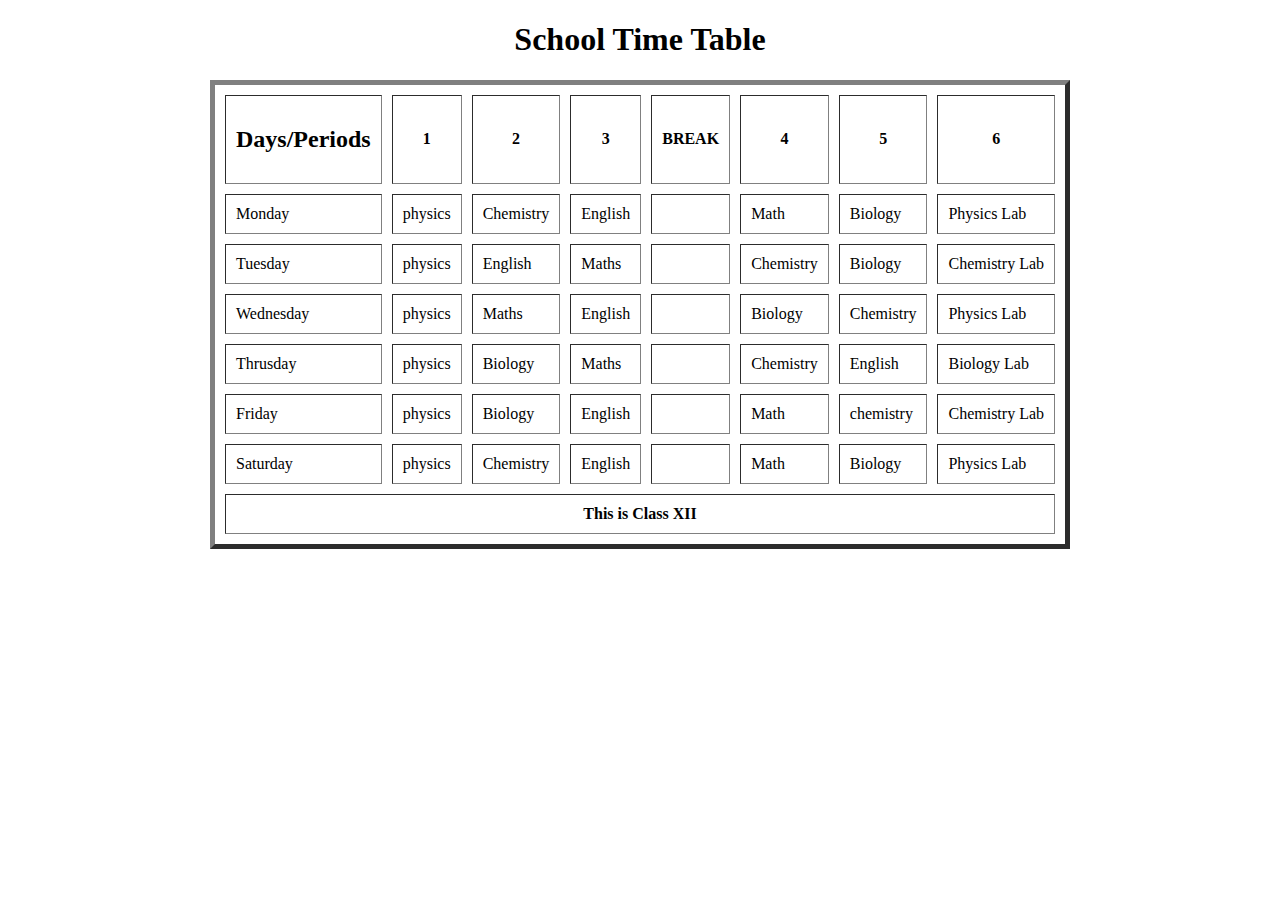
<file: Table.html>
<!DOCTYPE html>

<head>
<title> TABLE</title>
</head>
<body>
    <h1 align="center">School Time Table</h1>
    <table align="center" border="5" cellspacing="10" cellpadding="10">
    <thead>
        <tr>
            <th><h2>Days/Periods</h2></th>
            <th>1</th>
            <th>2</th>
            <th>3</th>
            <th rowspan = "6">BREAK</th>
            <th>4</th>
            <th>5</th>
            <th>6</th>
        </tr>
    </thead>
    <tbody>
        <tr>
            <td>Monday</td>
            <td>physics</td>
            <td>Chemistry</td>
            <td>English</td>
            <td></td>
            <td>Math</td>
            <td>Biology</td>
            <td>Physics Lab</td>
        </tr>
        <tr>
            <td>Tuesday</td>
            <td>physics</td>
            <td>English</td>
            <td>Maths</td>
            <td></td>
            <td>Chemistry</td>
            <td>Biology</td>
            <td>Chemistry Lab</td>
        </tr>
        <tr>
            <td>Wednesday</td>
            <td>physics</td>
            <td>Maths</td>
            <td>English</td>
            <td></td>
            <td>Biology</td>
            <td>Chemistry</td>
            <td>Physics Lab</td>
        </tr>
        <tr>
            <td>Thrusday</td>
            <td>physics</td>
            <td>Biology</td>
            <td>Maths</td>
            <td></td>
            <td>Chemistry</td>
            <td>English</td>
            <td>Biology Lab</td>
        </tr>
        <tr>
            <td>Friday</td>
            <td>physics</td>
            <td>Biology</td>
            <td>English</td>
            <td></td>
            <td>Math</td>
            <td>chemistry</td>
            <td>Chemistry Lab</td>
        </tr>
        <tr>
            <td>Saturday</td>
            <td>physics</td>
            <td>Chemistry</td>
            <td>English</td>
            <td></td>
            <td>Math</td>
            <td>Biology</td>
            <td>Physics Lab</td>
        </tr>
    </tbody>
        <tr>
            <td colspan="10"><center><b>This is Class XII</b></center></td>
        </tr>
    </table>
</body>

</html>
</file>
<file: Assignment-2/style.css>
*{
    margin: 0;
    padding: 0;
}
h1{
    position: fixed;
    width: 100vw;
    height: 60px;
    font-size: 45px;
}

div{
    width: 100px;
    height: 40px;
    border: 1px solid grey;
    background-color: grey;
    border-radius: 10px;
    text-align: center;
    font-size: 34px;
    margin-top:25px ;
   
} 
div {
  position: sticky;
  top: 50px;
}


section{
    border: 1px solid rgb(68, 63, 63);
    margin: 20px auto;
    text-align: center;
    font-size: 30px;
}

h6{
    border: 0.5px solid black;
    padding: 10px;
}
</file>
<file: Assignment-3/style.css>
*{
    margin: 0;
    padding: 0;
}
section{
    width: 100vw;
    height: 100vh;
    background-color: rgb(0, 0, 0);
    display: flex;
    justify-content: center;
    align-items: center;

}
button{
    width: 230px;
    height: 80px;
    font-size: 35px;
    text-align: center;
    padding: 8px;
    border-top: 5px solid rgb(216, 248, 151);
    border-bottom: 5px solid rgb(216, 248, 151);
    border-left: 5px solid rgb(169, 177, 169);
    border-right: 5px solid rgb(169, 177, 169);
    background-color: black;
    font-weight: bolder;
    color: white;
}
button:hover{
    Box-shadow: 1px 6px 14px rgb(9, 211, 9);
}
</file>
